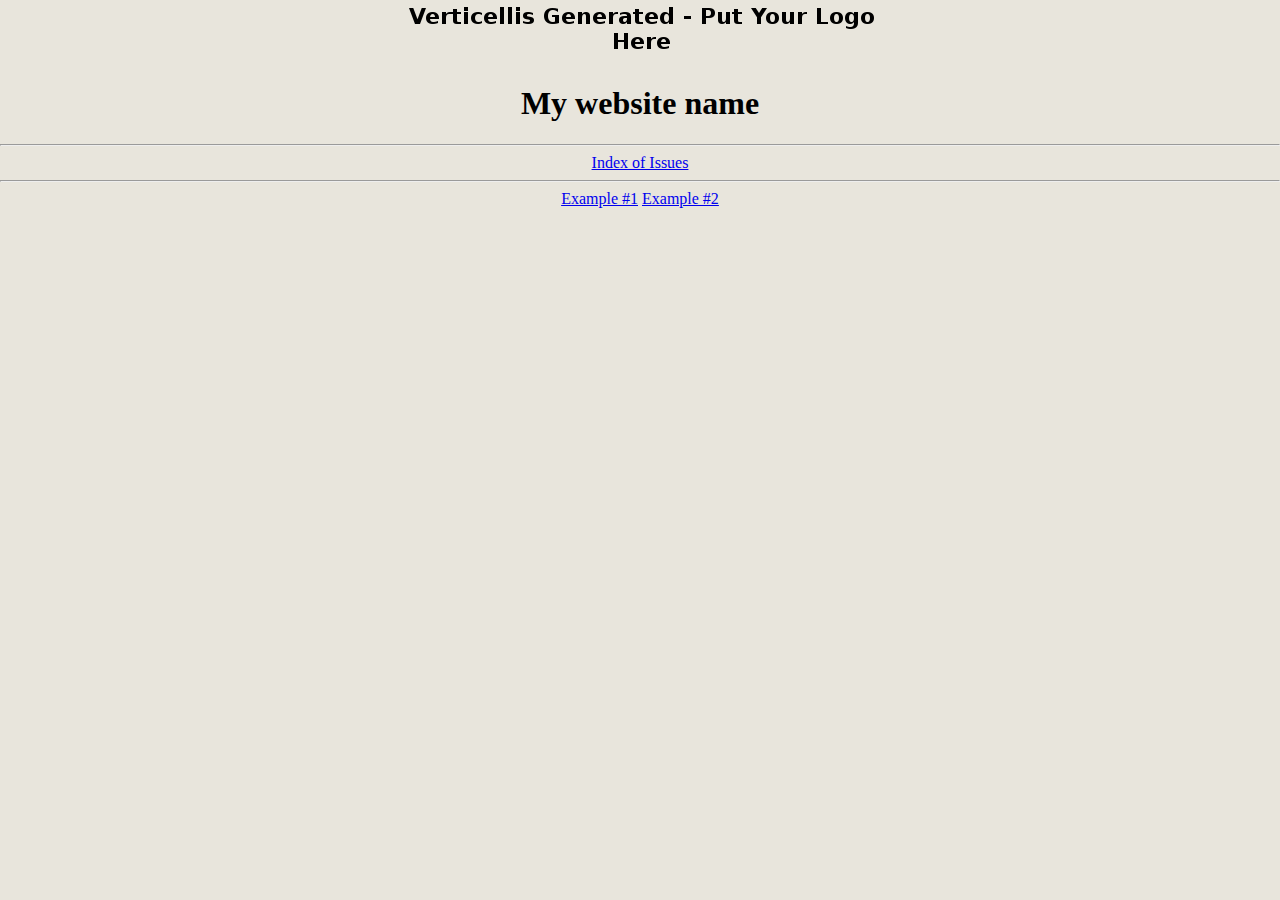
<file: public/index.html>
<!DOCTYPE html>
<html>
  <link rel="stylesheet" href="base.css">
  <head>
    <title>Title</title>
  </head>
  <div class="header">
    <img src="logo.png" alt="logo" />
    <h1>My website name</h1>
  </div><hr/>
  <body>
    <div class="topnav">
      <a class="active" href="index.html">Index of Issues</a>
    </div><hr/>
    <div id='main'>
<a href='example-01.html'>Example #1</a>
<a href='example-02.html'>Example #2</a>
</ul>    </div>
  </body>
  <footer>
  </footer>
</html>
</file>
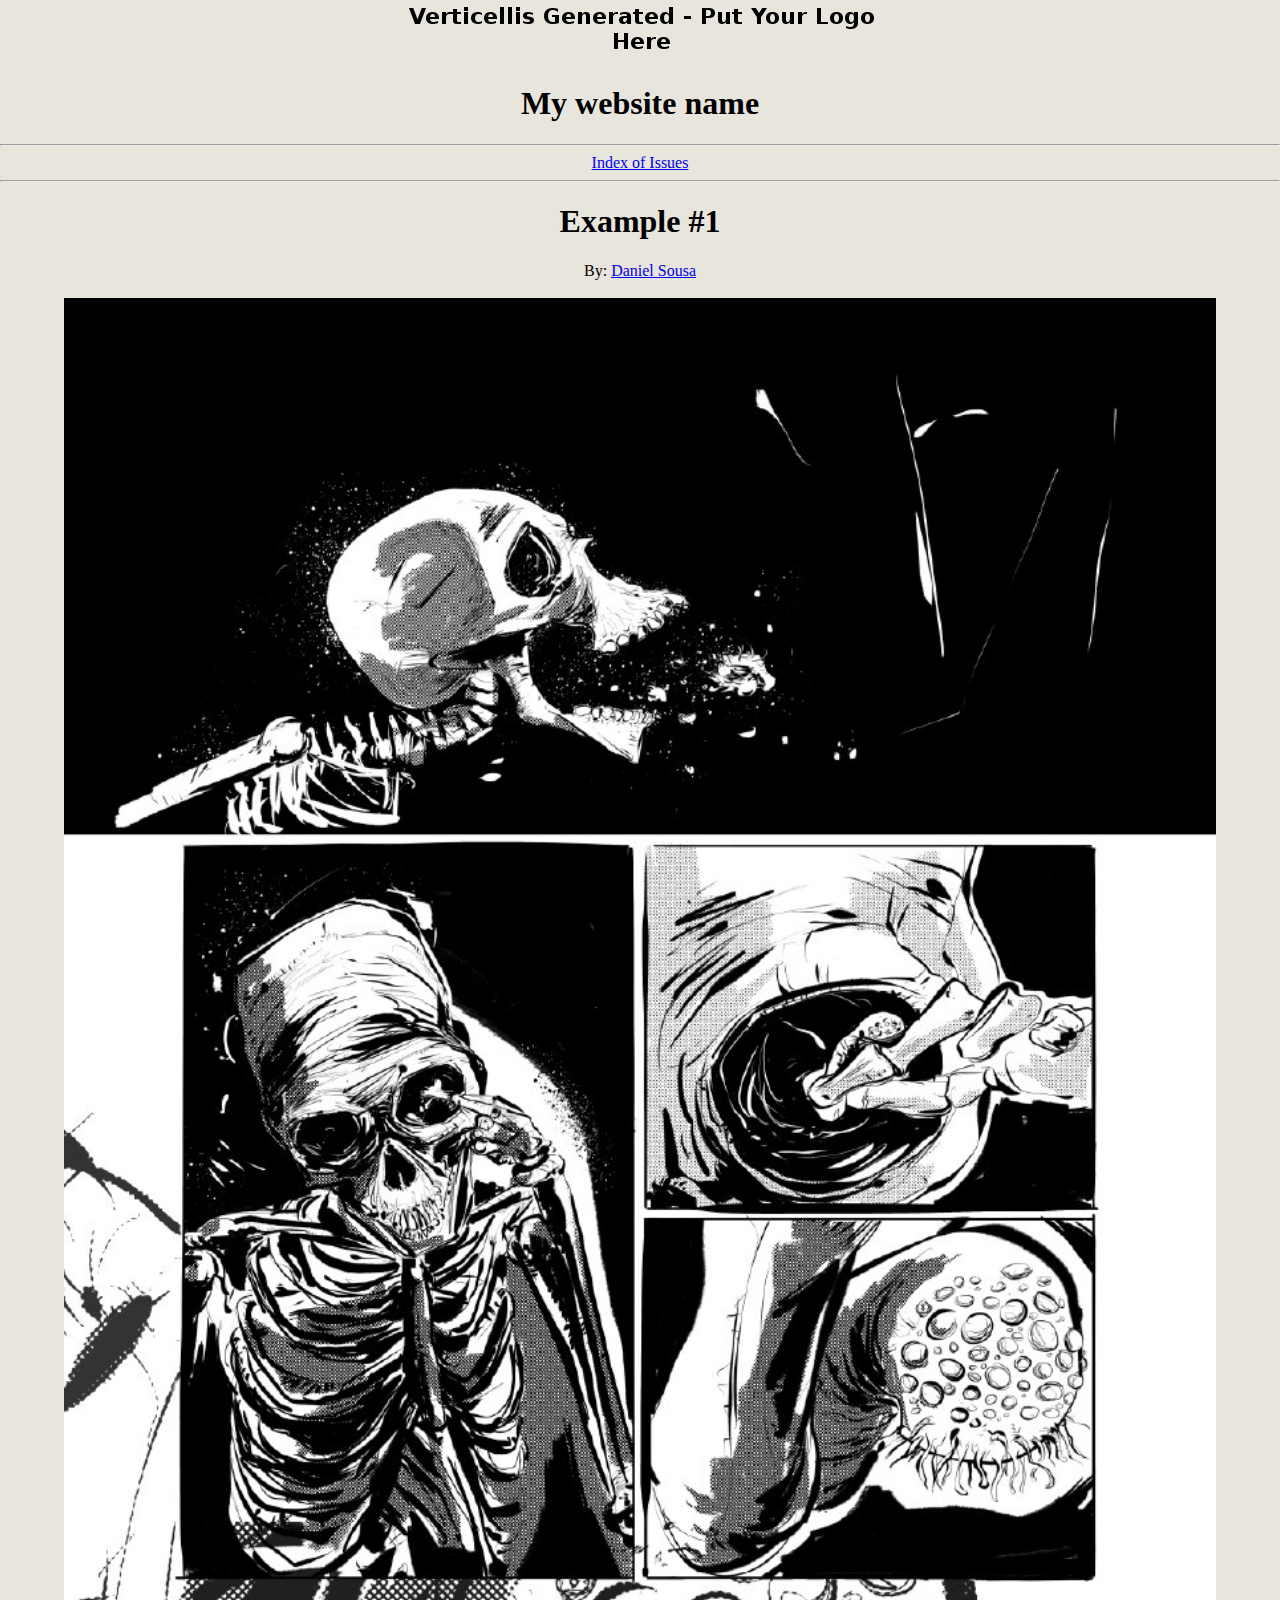
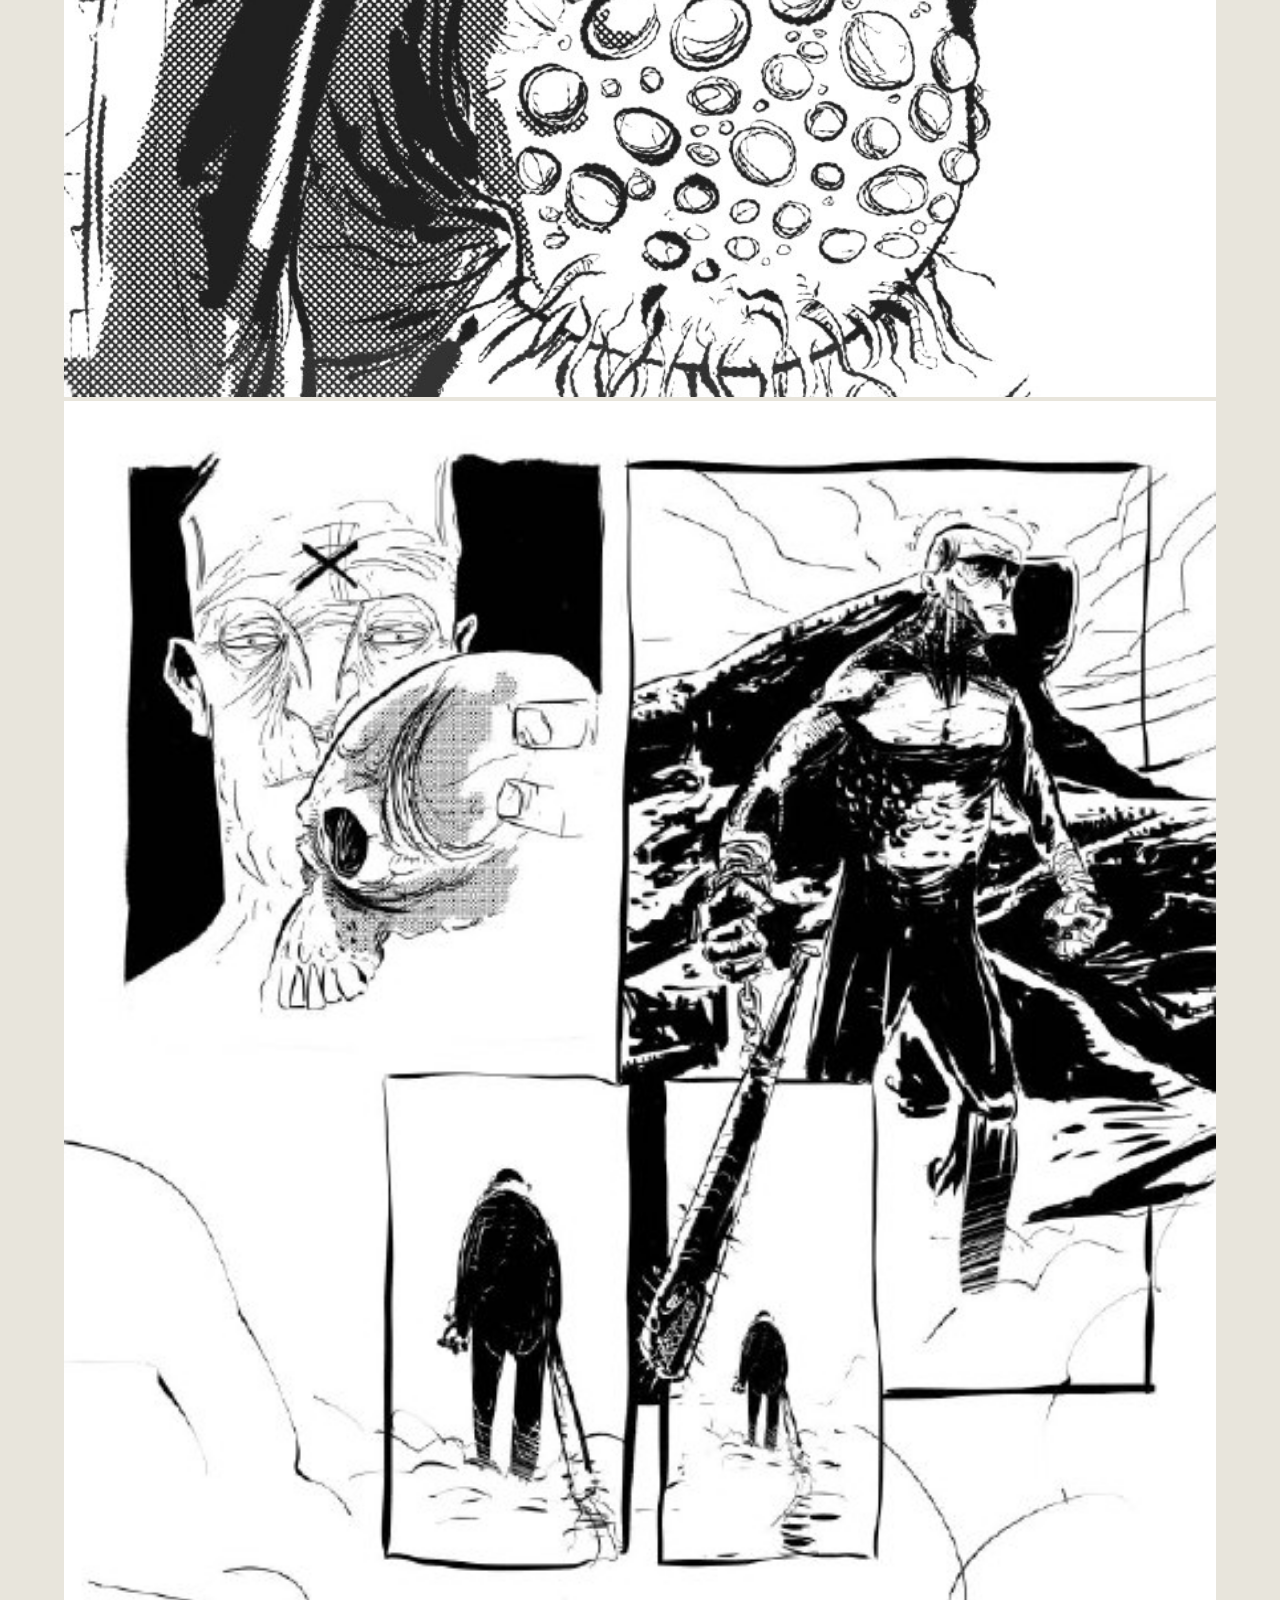
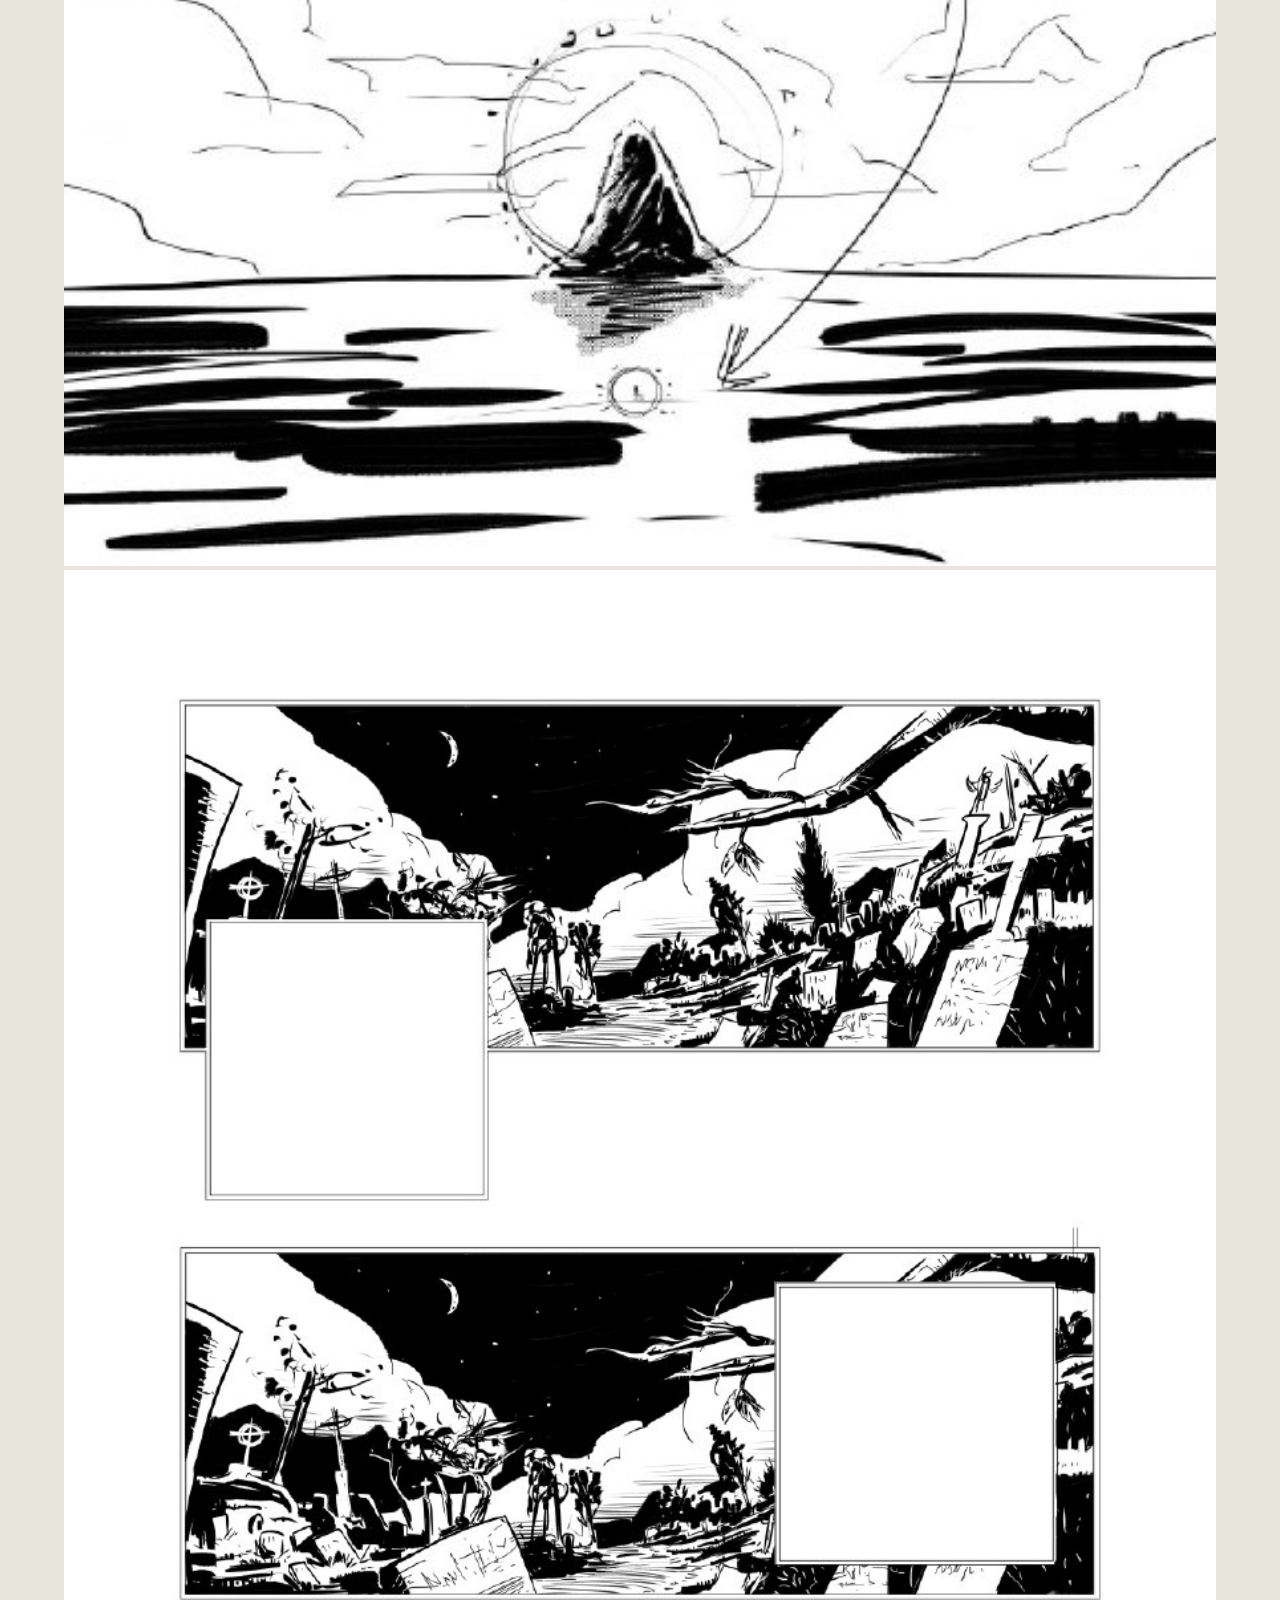
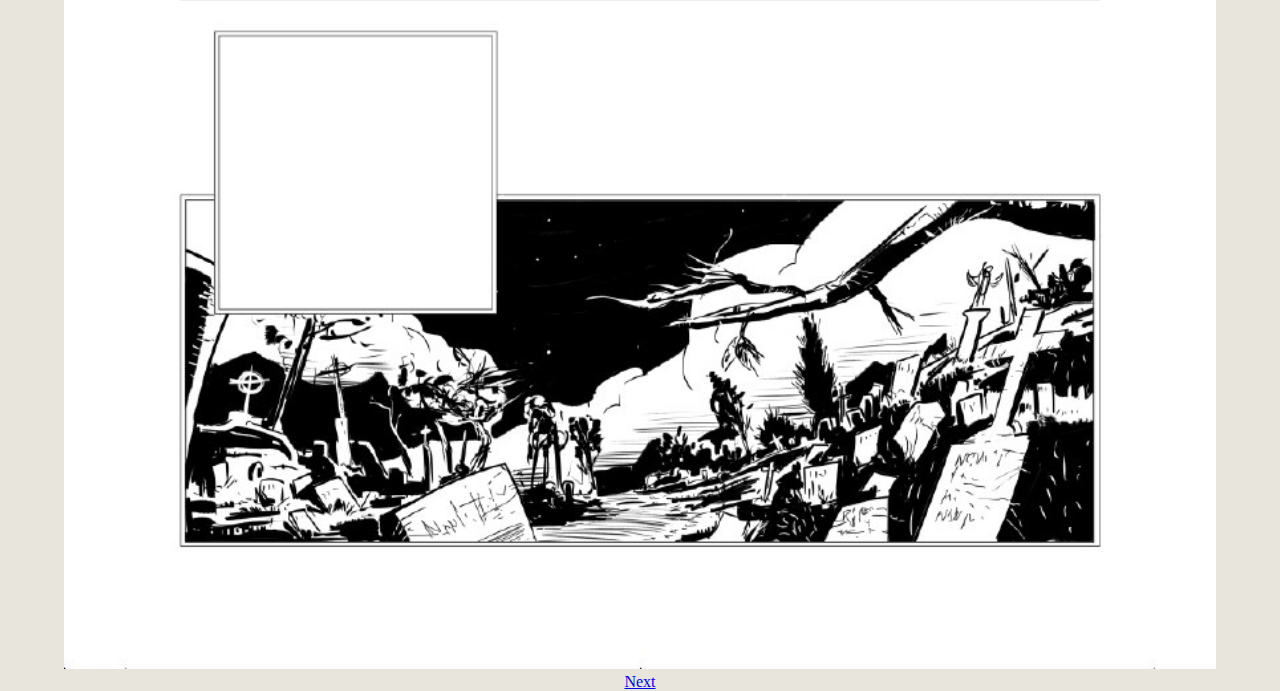
<file: public/example-01.html>
<!DOCTYPE html>
<html>
  <link rel="stylesheet" href="base.css">
  <head>
    <title>Title</title>
  </head>
  <div class="header">
    <img src="logo.png" alt="logo" />
    <h1>My website name</h1>
  </div><hr/>
  <body>
    <div class="topnav">
      <a class="active" href="index.html">Index of Issues</a>
    </div><hr/>
    <div id='main'>
    <div class='credits'>
      <h1>Example #1</h1>
      By: <a href='http://twitter.com/bomdiavermes'>Daniel Sousa</a>
    </div><br/>
    <img src='example-comic-01/1.jpg' style='width:90%';/>
<img src='example-comic-01/2.jpg' style='width:90%';/>
<img src='example-comic-01/3.jpg' style='width:90%';/>

    <br/>
    <div class='issueNav'>
      <a href='example-02.html'>Next</a>
    </div>
    </div>
  </body>
  <footer>
  </footer>
</html>
</file>
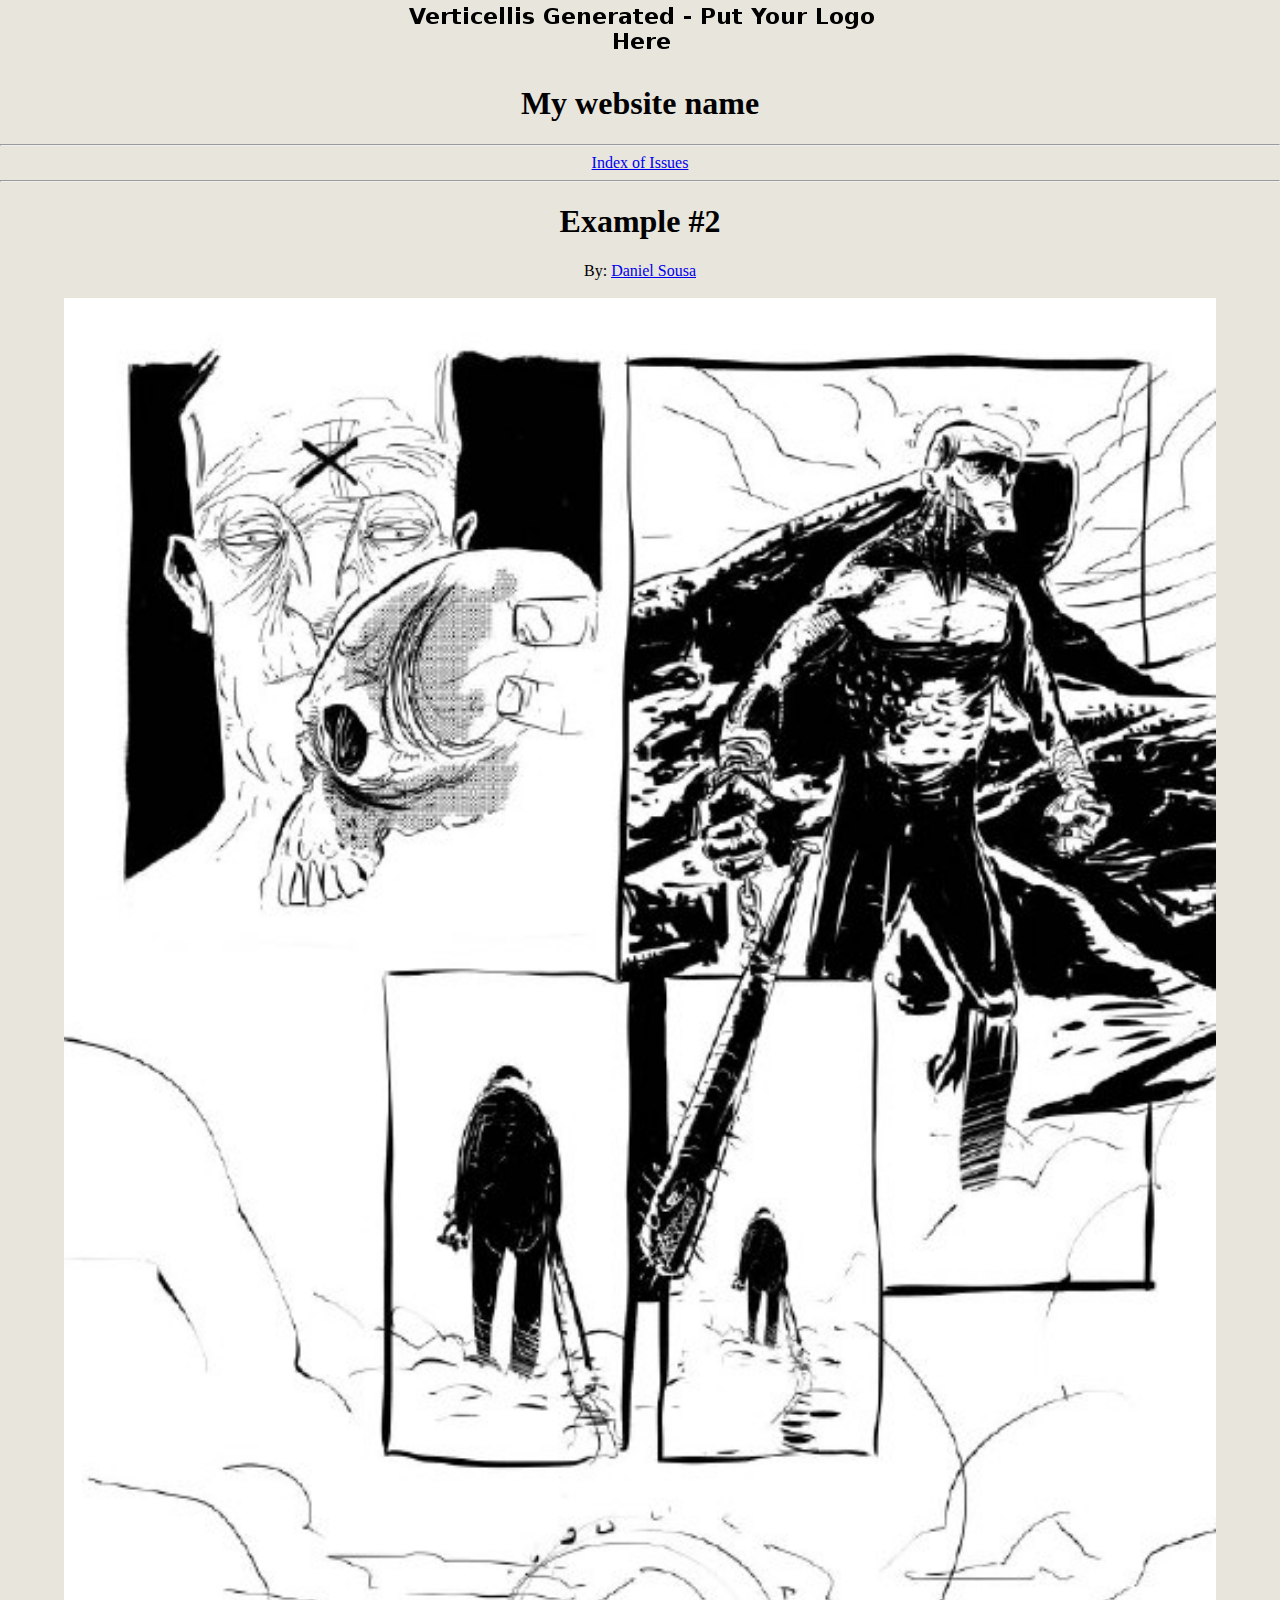
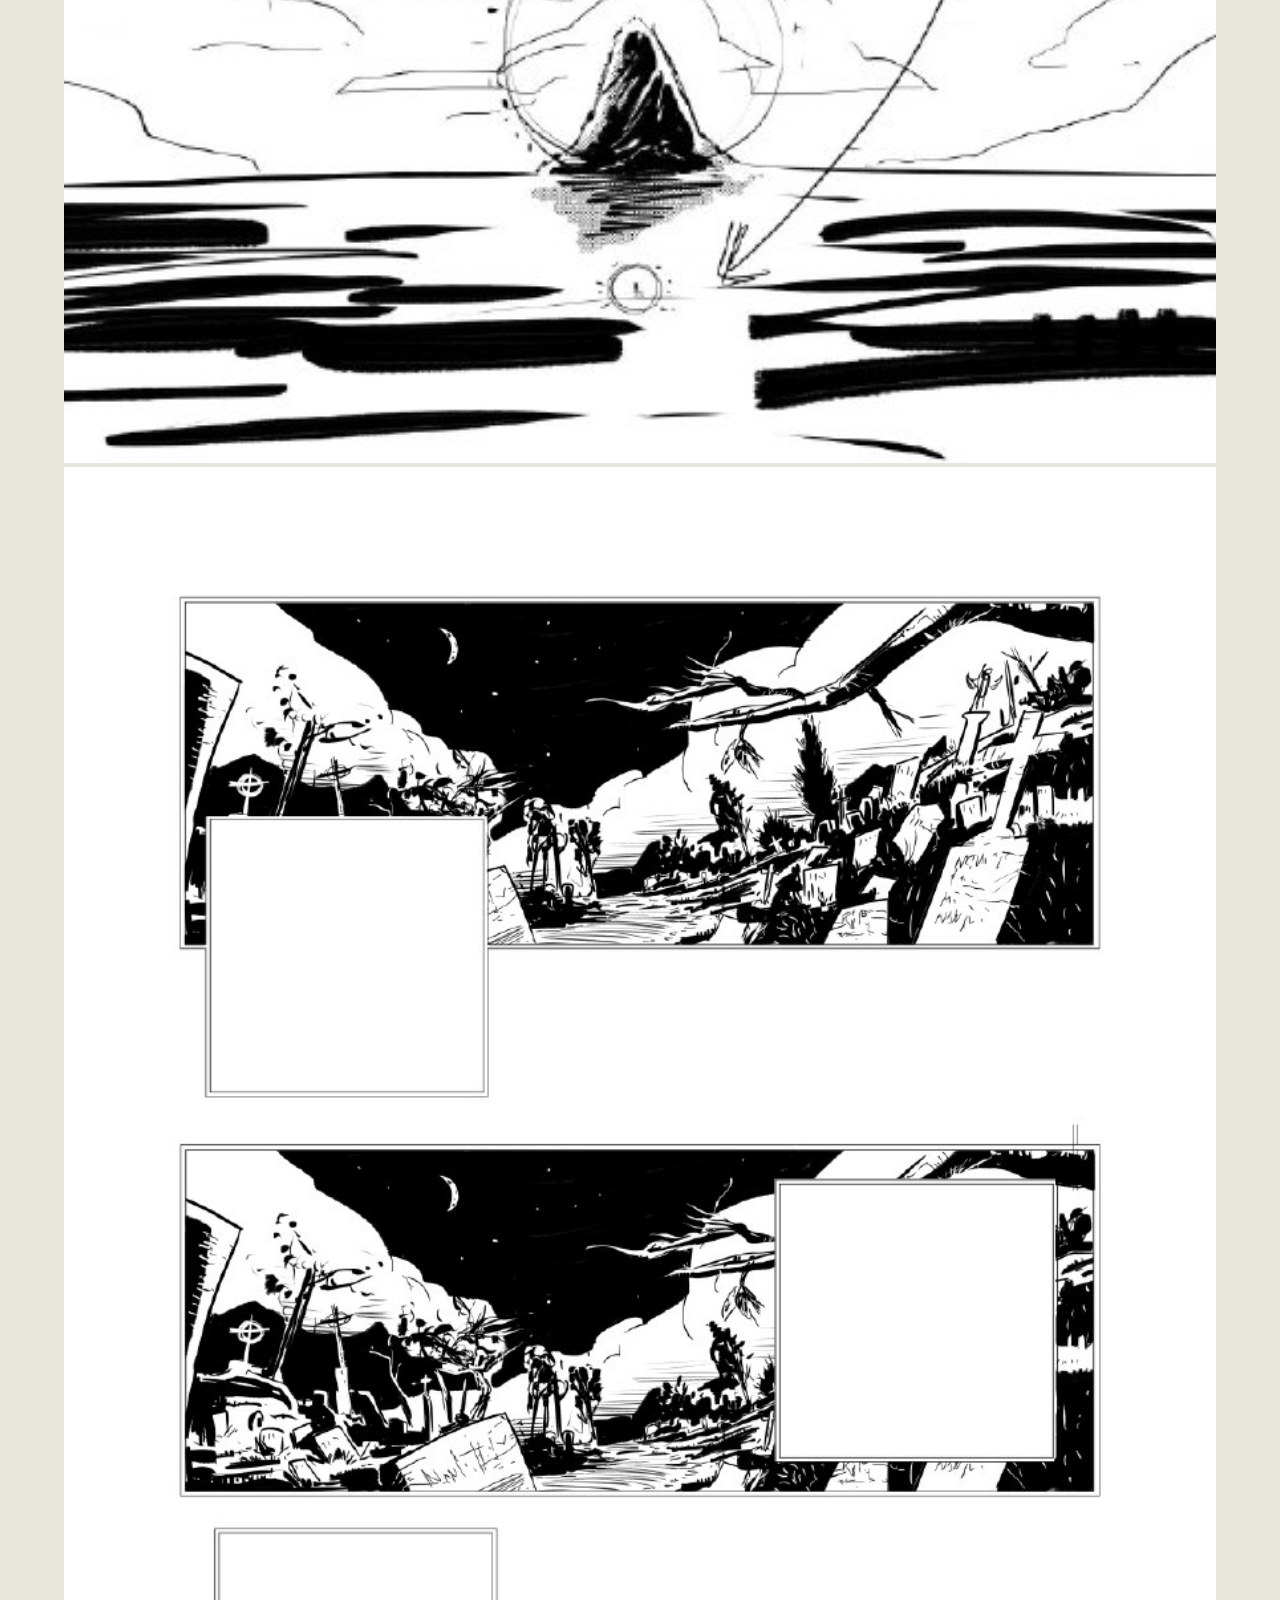
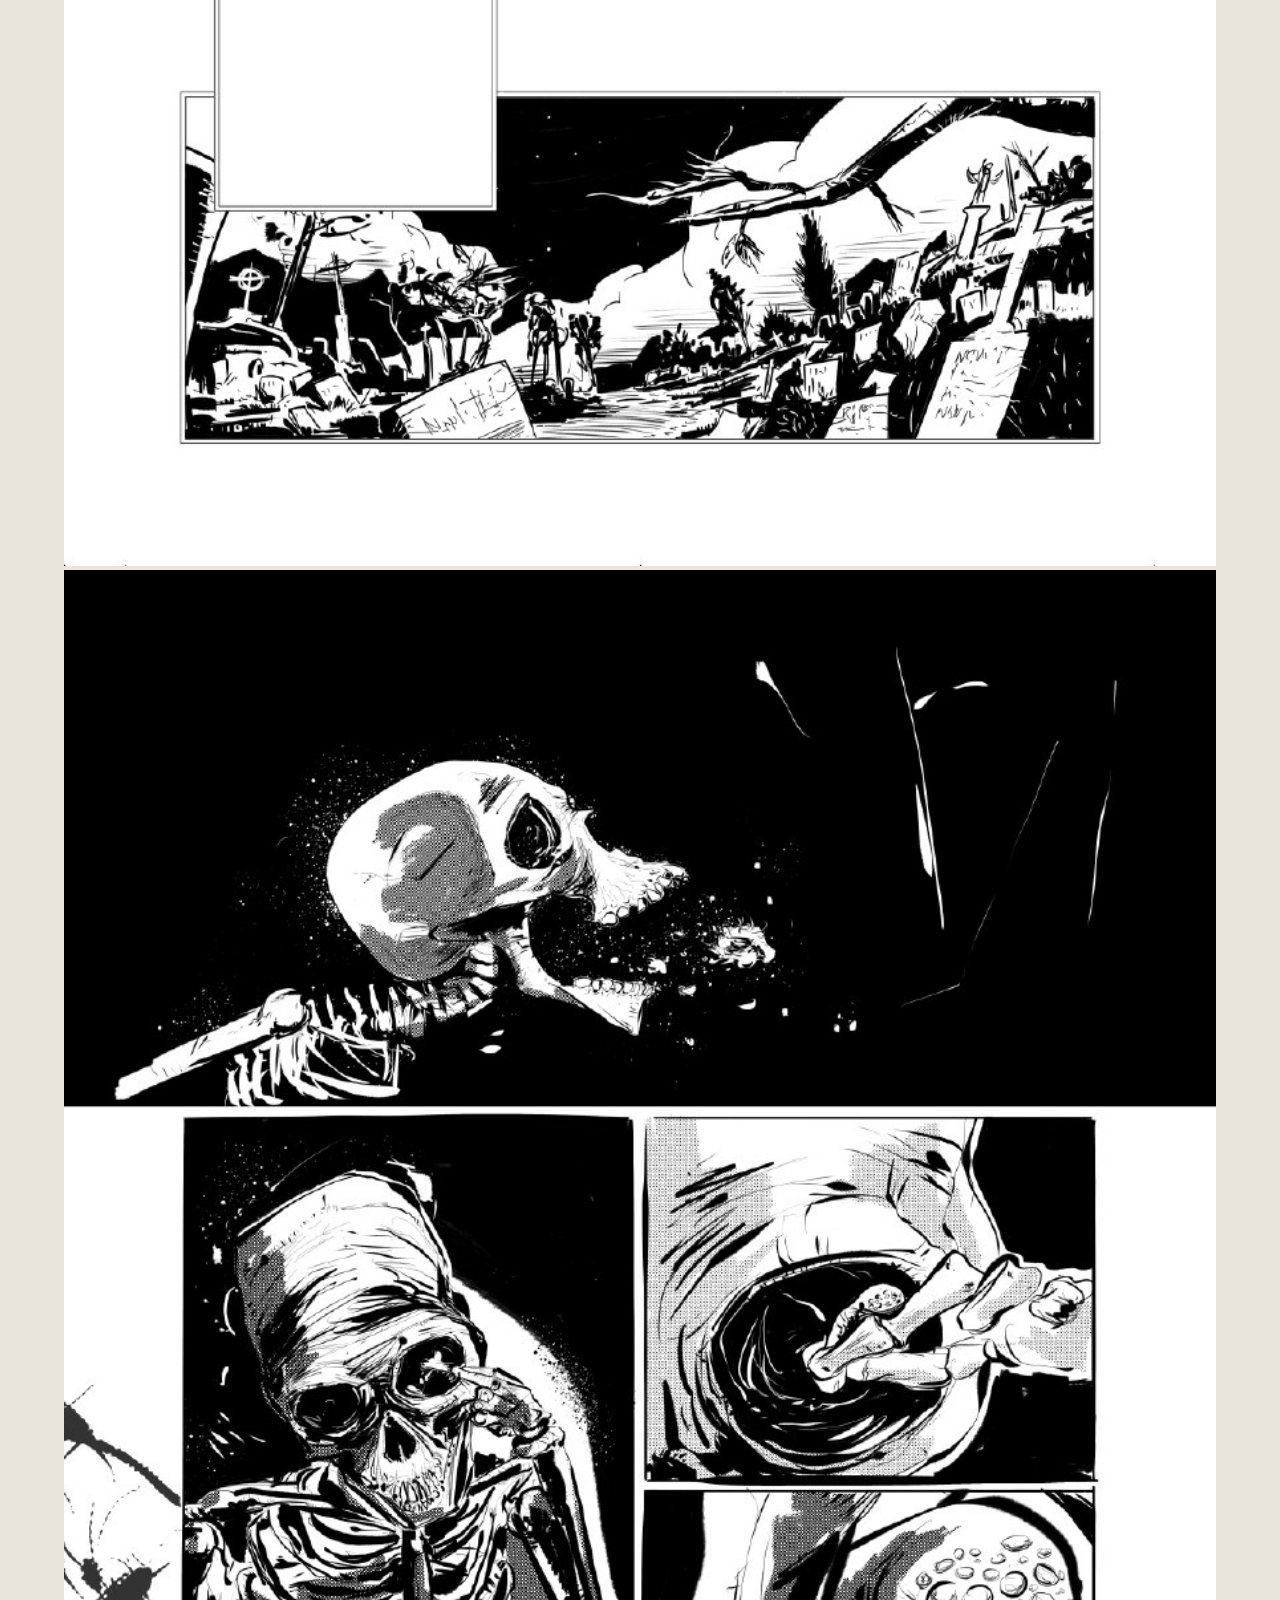
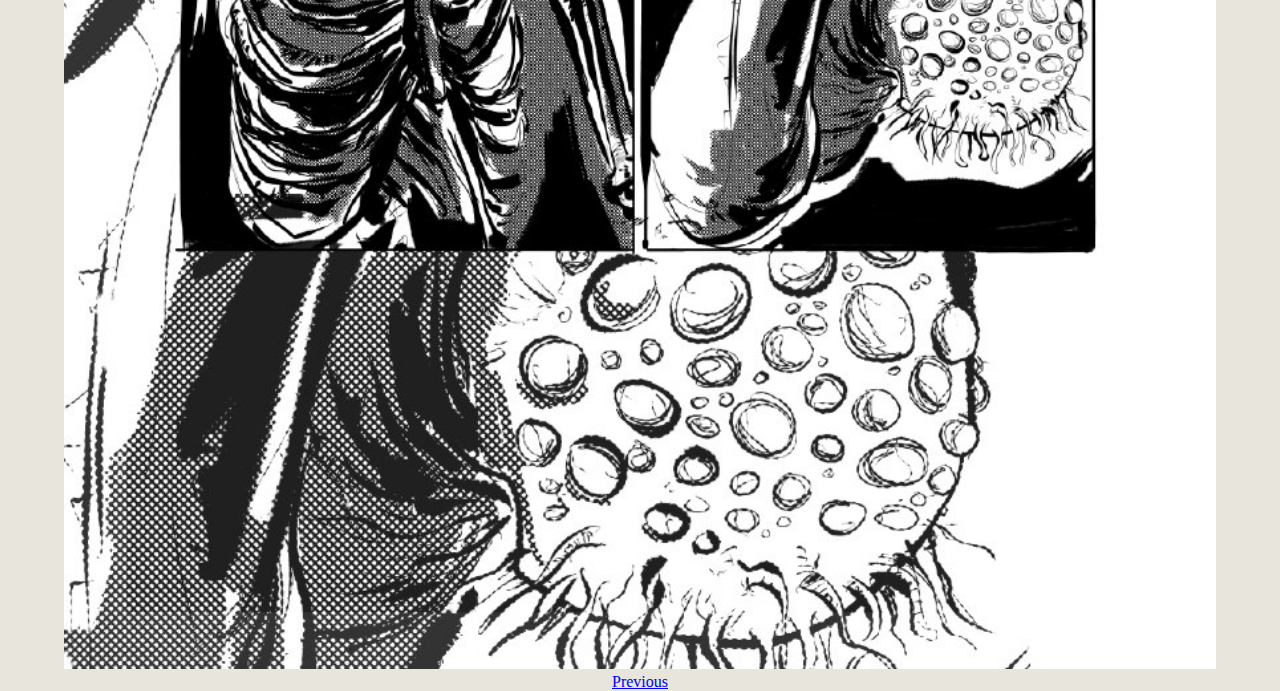
<file: public/example-02.html>
<!DOCTYPE html>
<html>
  <link rel="stylesheet" href="base.css">
  <head>
    <title>Title</title>
  </head>
  <div class="header">
    <img src="logo.png" alt="logo" />
    <h1>My website name</h1>
  </div><hr/>
  <body>
    <div class="topnav">
      <a class="active" href="index.html">Index of Issues</a>
    </div><hr/>
    <div id='main'>
    <div class='credits'>
      <h1>Example #2</h1>
      By: <a href='http://twitter.com/bomdiavermes'>Daniel Sousa</a>
    </div><br/>
    <img src='example-comic-02/1.jpg' style='width:90%';/>
<img src='example-comic-02/2.jpg' style='width:90%';/>
<img src='example-comic-02/3.jpg' style='width:90%';/>

    <br/>
    <div class='issueNav'>
      <a href='example-01.html'>Previous</a>
    </div>
    </div>
  </body>
  <footer>
  </footer>
</html>
</file>
<file: public/base.css>
body {
  text-align: center;/* hack for ie5*/
  margin: 0px;
  padding: 0px;
}
.central {
  margin-right: auto;/*centres in compliant browsers*/
  margin-left: auto;/* "  " */
  width: 755px;
  text-align: left;
}

/* Customize from here */
body {
  background-color: #e8e5dc;
}
</file>
